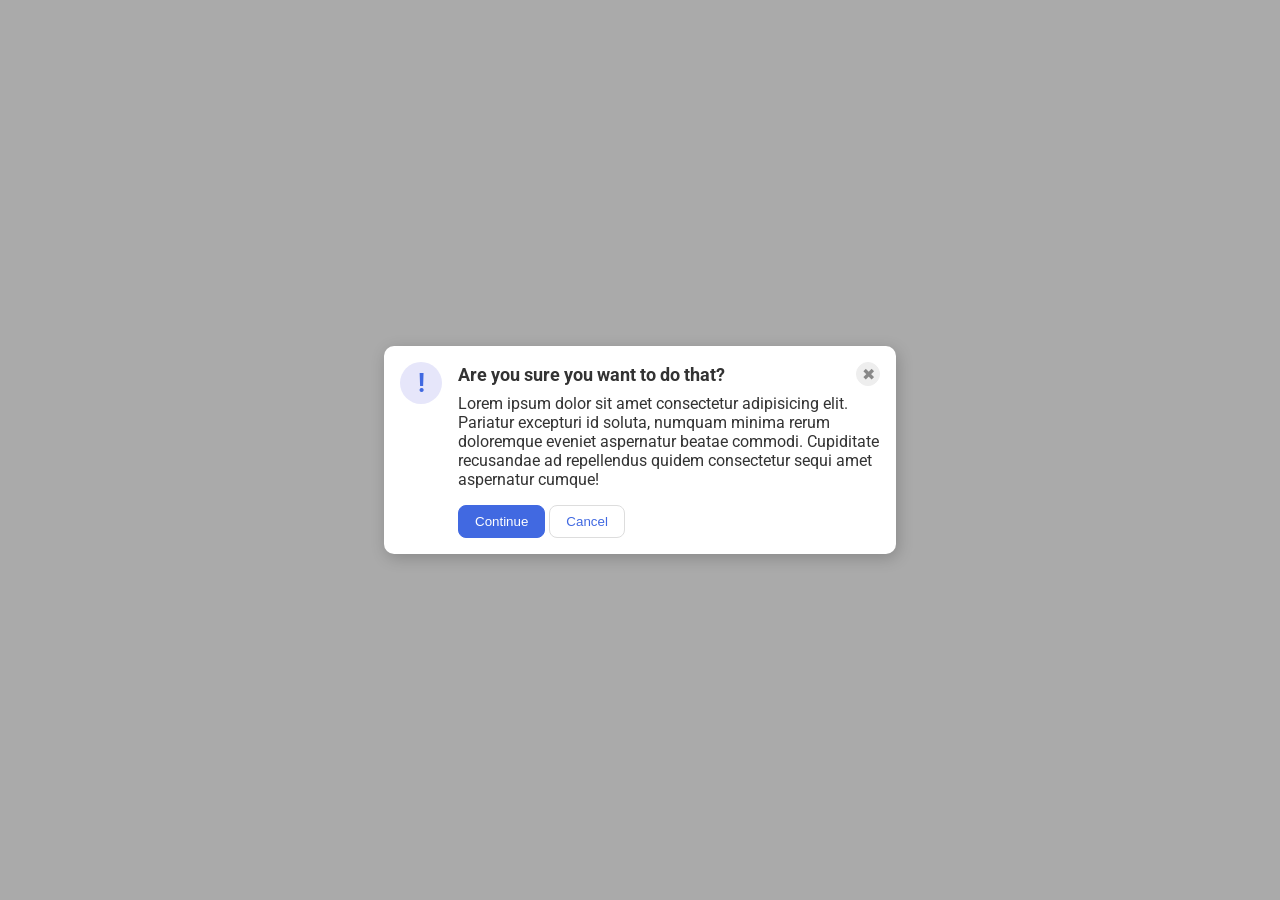
<file: foundations/flex/05-flex-modal/index.html>
<!DOCTYPE html>
<html lang="en">

<head>
  <meta charset="UTF-8">
  <meta http-equiv="X-UA-Compatible" content="IE=edge">
  <meta name="viewport" content="width=device-width, initial-scale=1.0">
  <link rel="stylesheet" href="style.css">
  <title>Modal</title>
</head>

<body>
  <div class="modal">
    <div class="left-section">
      <div class="icon">!</div>
    </div>
    <div class="right-section">
      <div class="top">
        <div class="header">Are you sure you want to do that?</div>
        <button class="close-button">✖</button>
      </div>
      <div class="text">Lorem ipsum dolor sit amet consectetur adipisicing elit. Pariatur excepturi id soluta, numquam
        minima rerum doloremque eveniet aspernatur beatae commodi. Cupiditate recusandae ad repellendus quidem
        consectetur sequi amet aspernatur cumque!</div>
      <div class="bottom">
        <button class="continue">Continue</button>
        <button class="cancel">Cancel</button>
      </div>
    </div>
  </div>
</body>

</html>
</file>
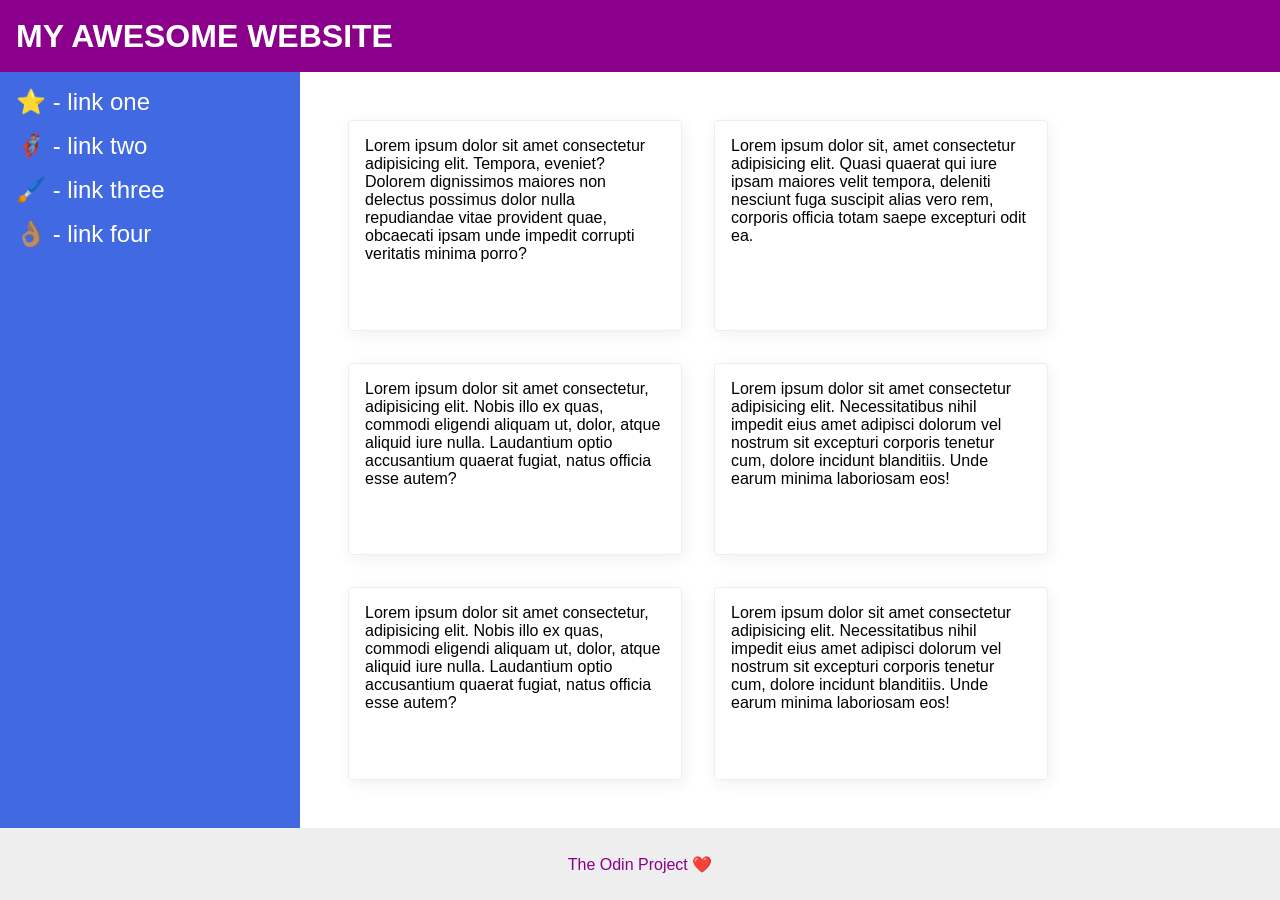
<file: foundations/flex/07-flex-layout-2/index.html>
<!DOCTYPE html>
<html lang="en">

<head>
  <meta charset="UTF-8">
  <meta http-equiv="X-UA-Compatible" content="IE=edge">
  <meta name="viewport" content="width=device-width, initial-scale=1.0">
  <title>The Holy Grail</title>
  <link rel="stylesheet" href="style.css">
</head>

<body>
  <div class="header">
    MY AWESOME WEBSITE
  </div>

  <div class="content">
    <div class="sidebar">
      <ul>
        <li><a href="#">⭐ - link one</a></li>
        <li><a href="#">🦸🏽‍♂️ - link two</a></li>
        <li><a href="#">🖌️ - link three</a></li>
        <li><a href="#">👌🏽 - link four</a></li>
      </ul>
    </div>
    <div class="cards">
      <div class="card">Lorem ipsum dolor sit amet consectetur adipisicing elit. Tempora, eveniet? Dolorem dignissimos
        maiores non delectus possimus dolor nulla repudiandae vitae provident quae, obcaecati ipsam unde impedit
        corrupti
        veritatis minima porro?</div>
      <div class="card">Lorem ipsum dolor sit, amet consectetur adipisicing elit. Quasi quaerat qui iure ipsam maiores
        velit tempora, deleniti nesciunt fuga suscipit alias vero rem, corporis officia totam saepe excepturi odit ea.
      </div>
      <div class="card">Lorem ipsum dolor sit amet consectetur, adipisicing elit. Nobis illo ex quas, commodi eligendi
        aliquam ut, dolor, atque aliquid iure nulla. Laudantium optio accusantium quaerat fugiat, natus officia esse
        autem?</div>
      <div class="card">Lorem ipsum dolor sit amet consectetur adipisicing elit. Necessitatibus nihil impedit eius amet
        adipisci dolorum vel nostrum sit excepturi corporis tenetur cum, dolore incidunt blanditiis. Unde earum minima
        laboriosam eos!</div>
      <div class="card">Lorem ipsum dolor sit amet consectetur, adipisicing elit. Nobis illo ex quas, commodi eligendi
        aliquam ut, dolor, atque aliquid iure nulla. Laudantium optio accusantium quaerat fugiat, natus officia esse
        autem?</div>
      <div class="card">Lorem ipsum dolor sit amet consectetur adipisicing elit. Necessitatibus nihil impedit eius amet
        adipisci dolorum vel nostrum sit excepturi corporis tenetur cum, dolore incidunt blanditiis. Unde earum minima
        laboriosam eos!</div>
    </div>
  </div>

  <div class="footer">
    The Odin Project ❤️
  </div>
</body>

</html>
</file>
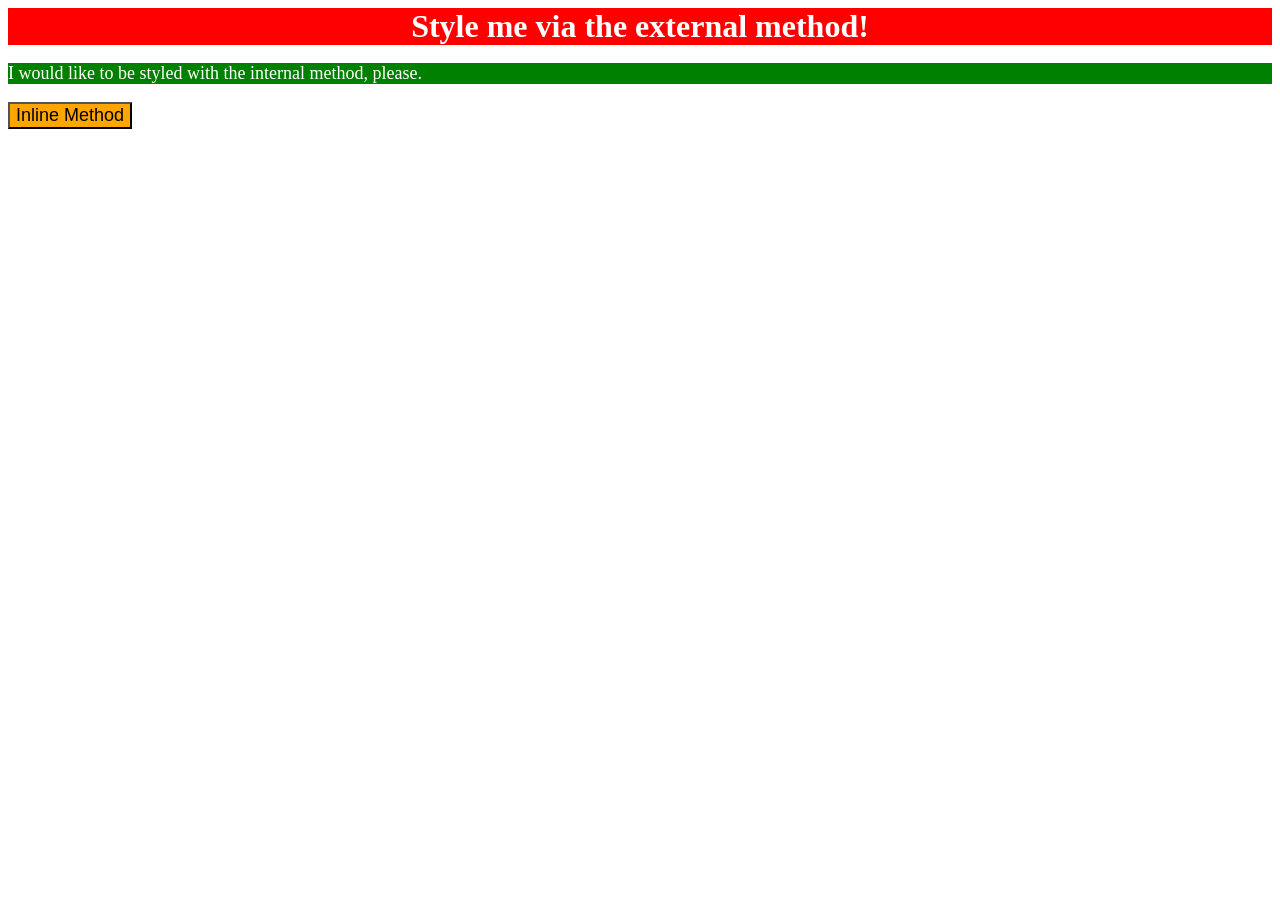
<file: foundations/intro-to-css/01-css-methods/index.html>
<!DOCTYPE html>
<html lang="en">

<head>
  <meta charset="UTF-8">
  <meta http-equiv="X-UA-Compatible" content="IE=edge">
  <meta name="viewport" content="width=device-width, initial-scale=1.0">
  <link rel="stylesheet" href="style.css">
  <style>
    p {
      background-color: green;
      color: white;
      font-size: 18px;
    }
  </style>
  <title>Methods for Adding CSS</title>
</head>

<body>
  <div>Style me via the external method!</div>
  <p>I would like to be styled with the internal method, please.</p>
  <button style="background-color: orange; font-size: 18px;">Inline Method</button>
</body>

</html>
</file>
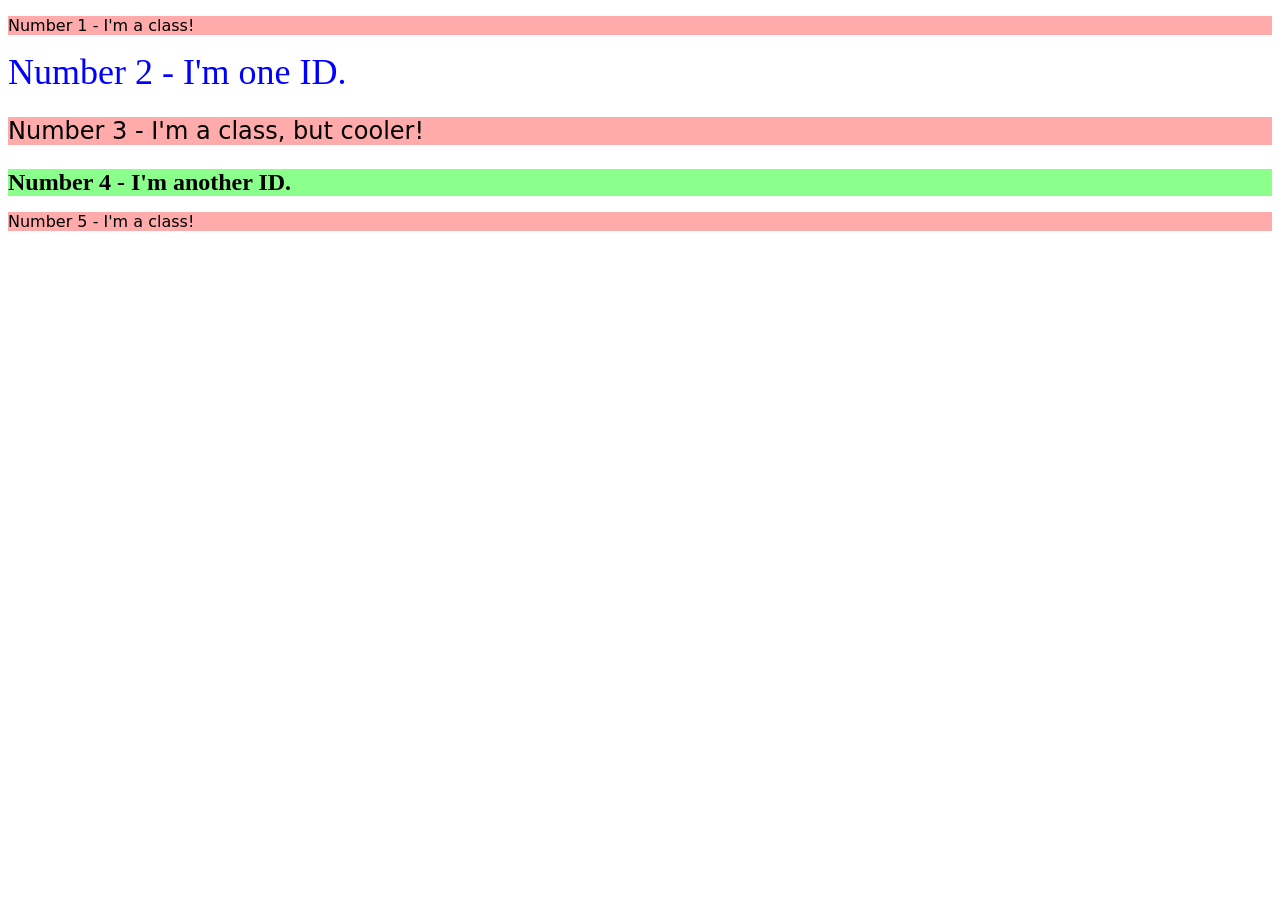
<file: foundations/intro-to-css/02-class-id-selectors/index.html>
<!DOCTYPE html>
<html lang="en">

<head>
  <meta charset="UTF-8">
  <meta http-equiv="X-UA-Compatible" content="IE=edge">
  <meta name="viewport" content="width=device-width, initial-scale=1.0">
  <title>Class and ID Selectors</title>
  <link rel="stylesheet" href="style.css">
</head>

<body>
  <p class="odd">Number 1 - I'm a class!</p>
  <div id="second">Number 2 - I'm one ID.</div>
  <p class="odd third">Number 3 - I'm a class, but cooler!</p>
  <div id="fourth">Number 4 - I'm another ID.</div>
  <p class="odd">Number 5 - I'm a class!</p>
</body>

</html>
</file>
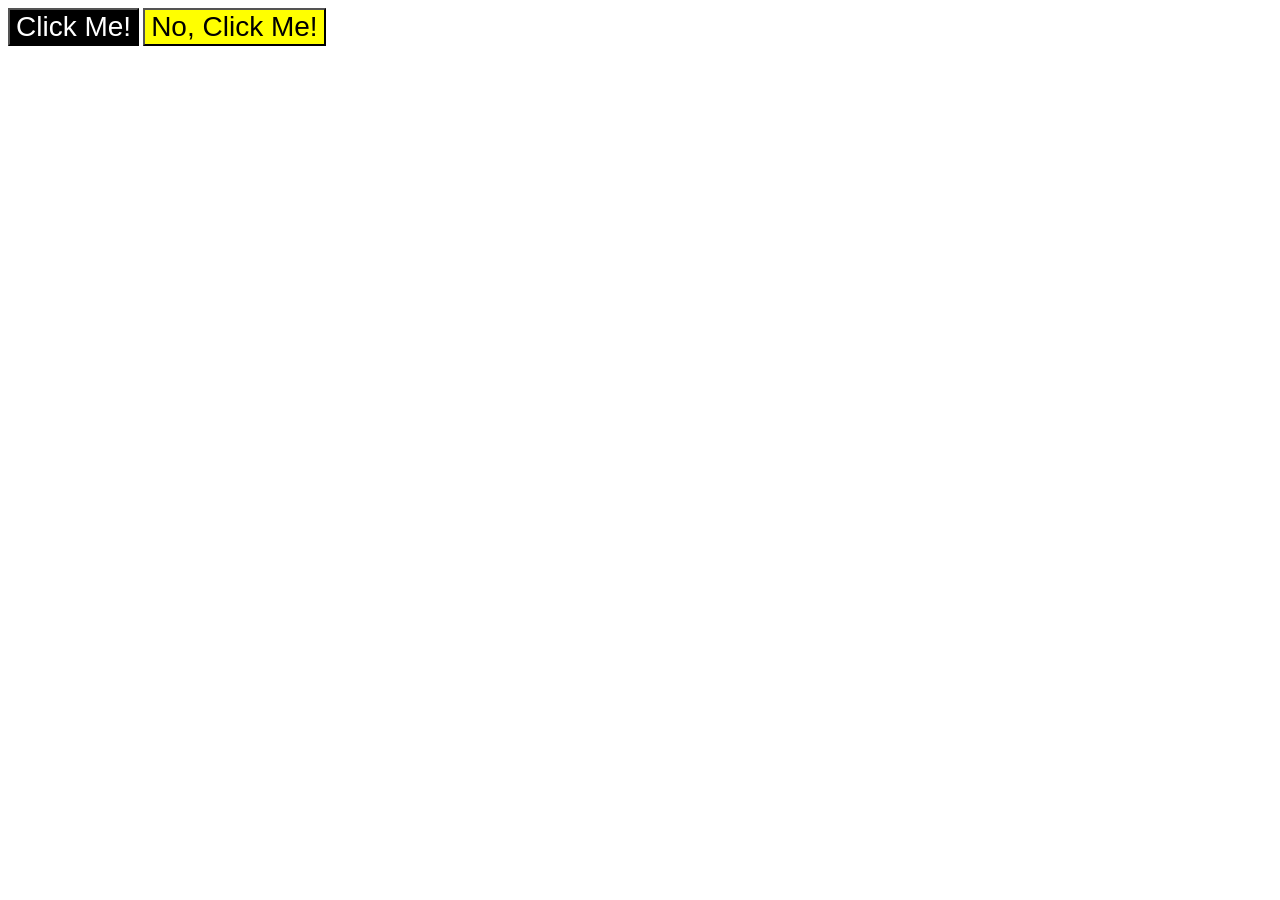
<file: foundations/intro-to-css/03-grouping-selectors/index.html>
<!DOCTYPE html>
<html lang="en">

<head>
  <meta charset="UTF-8">
  <meta http-equiv="X-UA-Compatible" content="IE=edge">
  <meta name="viewport" content="width=device-width, initial-scale=1.0">
  <title>Grouping Selectors</title>
  <link rel="stylesheet" href="style.css">
</head>

<body>
  <button class="first">Click Me!</button>
  <button class="second">No, Click Me!</button>
</body>

</html>
</file>
<file: foundations/flex/05-flex-modal/style.css>
@import url('https://fonts.googleapis.com/css2?family=Roboto:wght@400;700&display=swap');

html,
body {
  height: 100%;
}

body {
  font-family: Roboto, sans-serif;
  margin: 0;
  background: #aaa;
  color: #333;
  /* I'll give you this one for free lol */
  display: flex;
  align-items: center;
  justify-content: center;
}

.modal {
  background: white;
  width: 480px;
  border-radius: 10px;
  box-shadow: 2px 4px 16px rgba(0, 0, 0, .2);

  padding: 16px;
  display: flex;
  gap: 16px;
}

.right-section {
  display: flex;
  flex-direction: column;
}

.top {
  display: flex;
  justify-content: space-between;
  align-items: center;
  font-weight: 700;
  font-size: 18px;
  margin-bottom: 8px;
}

.right-section .text {
  margin-bottom: 16px;
}

.icon {
  color: royalblue;
  font-size: 26px;
  font-weight: 700;
  background: lavender;
  width: 42px;
  height: 42px;
  border-radius: 50%;
  display: flex;
  align-items: center;
  justify-content: center;

  flex-shrink: 0;
}

.close-button {
  background: #eee;
  border-radius: 50%;
  color: #888;
  font-weight: 400;
  font-size: 16px;
  height: 24px;
  width: 24px;
  display: flex;
  align-items: center;
  justify-content: center;
  border: 1px solid #eee;
  padding: 0;
}

button {
  cursor: pointer;
  padding: 8px 16px;
  border-radius: 8px;
}

button.continue {
  background: royalblue;
  border: 1px solid royalblue;
  color: white;
}

button.cancel {
  background: white;
  border: 1px solid #ddd;
  color: royalblue;
}
</file>
<file: foundations/flex/07-flex-layout-2/style.css>
*,
*::after,
*::before {
  margin: 0;
  padding: 0;
}

a {
  text-decoration: none;
  color: #fff;
}

ul {
  list-style: none;
  padding: 0;
  margin: 0;
}

body {
  font-family: -apple-system, BlinkMacSystemFont, 'Segoe UI', Roboto, Oxygen, Ubuntu, Cantarell, 'Open Sans', 'Helvetica Neue', sans-serif;
  margin: 0;
  min-height: 100vh;
  display: flex;
  flex-direction: column;
}

.header {
  height: 72px;
  background: darkmagenta;
  color: white;
  display: flex;
  align-items: center;
  font-size: 32px;
  font-weight: 900;
  padding-left: 16px;
}

.content {
  flex: auto;
  display: flex;
}

.cards {
  display: flex;
  gap: 32px;
  padding: 48px;
  flex-wrap: wrap;
}

.footer {
  height: 72px;
  background: #eee;
  color: darkmagenta;
  display: flex;
  justify-content: center;
  align-items: center;
}

.sidebar {
  width: 300px;
  background: royalblue;
  box-sizing: border-box;
  flex: 1 0 auto;
  padding: 16px;
}

.sidebar ul {
  display: flex;
  flex-direction: column;
  gap: 16px;
  font-size: 24px;
}

.card {
  border: 1px solid #eee;
  box-shadow: 2px 4px 16px rgba(0, 0, 0, .06);
  border-radius: 4px;
  padding: 16px;
  flex: 0 1 300px;
}
</file>
<file: foundations/intro-to-css/01-css-methods/style.css>
div {
    background-color: red;
    color: white;
    font-size: 32px;
    text-align: center;
    font-weight: bold;
}
</file>
<file: foundations/intro-to-css/02-class-id-selectors/style.css>
/* Add CSS Styling */

.odd {
    background-color: rgb(255, 171, 171);
    font-family: 'Verdana', 'DejaVu Sans', sans-serif;
}

.odd.third,
#fourth {
    font-size: 24px;
}

#second {
    color: #0000ff;
    font-size: 36px;
}

#fourth {
    background-color: rgb(139, 255, 139);
    font-weight: 700;
}
</file>
<file: foundations/intro-to-css/03-grouping-selectors/style.css>
/* Add CSS Styling */

.first {
    background-color: #000;
    color: #fff;
}

.second {
    background-color: #ffff00;
}

.first,
.second {
    font-size: 28px;
    font-family: 'Helvetica', 'Times New Roman', sans-serif;
}
</file>
